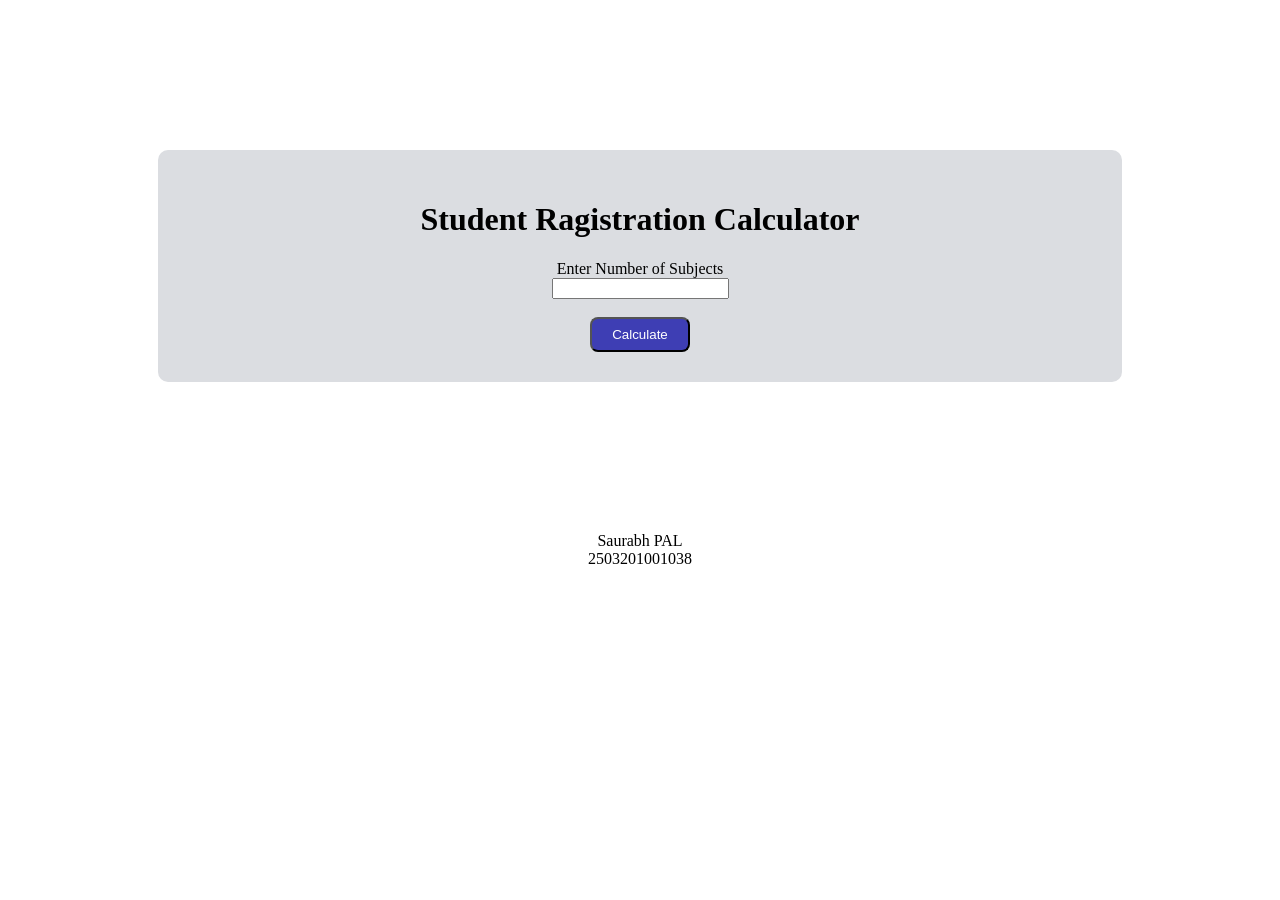
<file: exp4.html>
<!DOCTYPE html>
<html lang="en">
<head>
<meta charset="UTF-8">
<meta name="viewport" content="width=device-width, initial-scale=1.0">
<title>EXPERIMENT-4</title>
<link rel="stylesheet" href="exp4.css">
</head>
<body>
<div class="container">
<h1>Student Ragistration Calculator</h1>
<label for="subjects">
Enter Number of Subjects
</label><br>
<input type="number" id="subjects" required><br><br>
<button onclick="calculateresult()" id="calculate" class="button">Calculate</button>
<div id="result"></div>
</div>
<script src="exp4.js"></script>
</body><p style="text-align: center;">Saurabh PAL<br> 2503201001038</p>
</html>
</file>
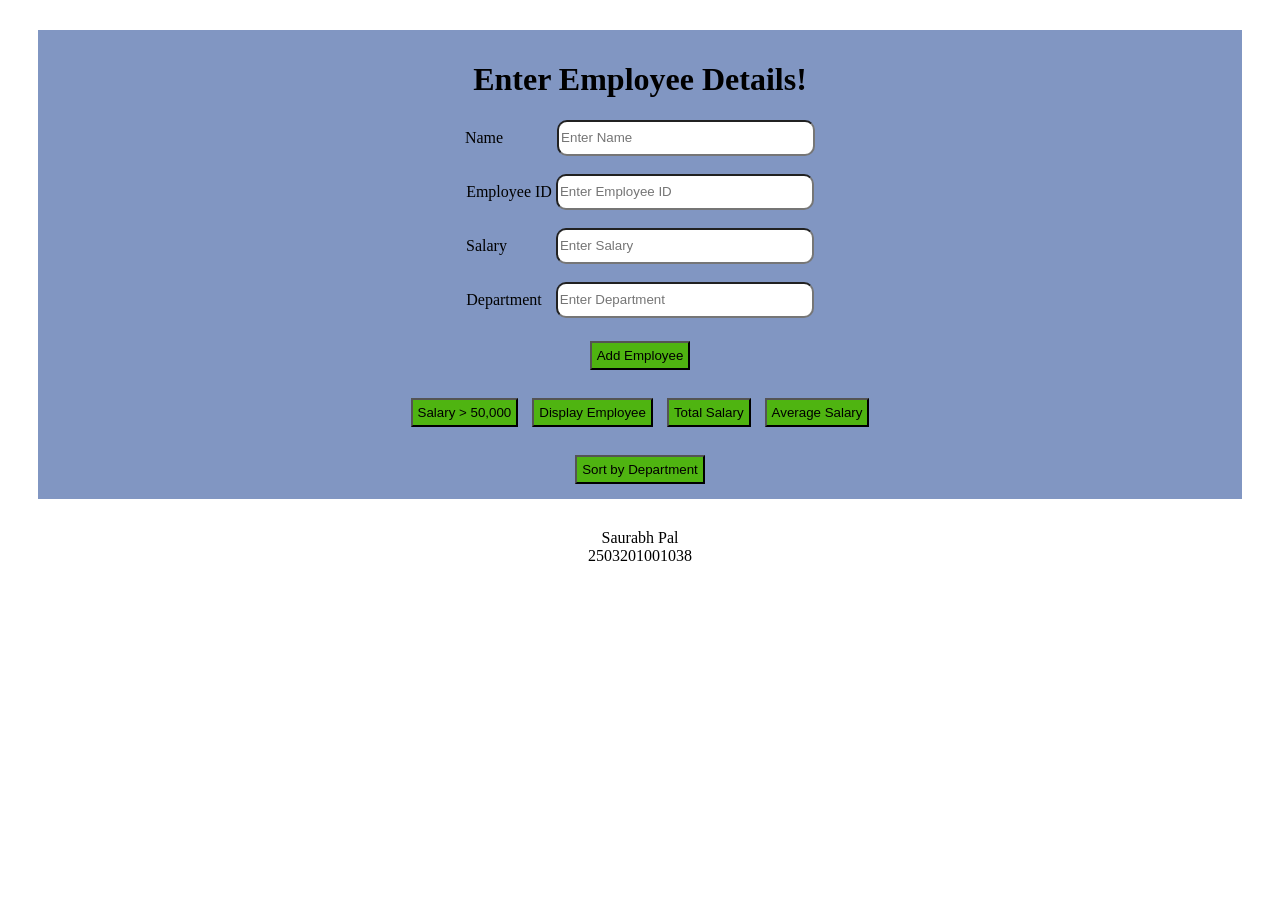
<file: exp5.html>
<!DOCTYPE html>
<html lang="en">
<head>
<meta charset="UTF-8">
<meta name="viewport" content="width=device-width, initial-scale=1.0">
<title>Experiment-5</title>
<link rel="stylesheet" href="exp5.css">
</head>
<body>
<div class="container">
<h1>Enter Employee Details!</h1>
<div class="labels">
<label for="name">Name</label>
<input type="text" id="name" placeholder="Enter Name" required><br><br>
<label for="id">Employee ID</label>
<input type="number" id="id" placeholder="Enter Employee ID" required><br><br>
<label for="salary">Salary</label>
<input type="number" id="salary" placeholder="Enter Salary" required><br><br>
<label for="department">Department</label>
<input type="text" id="department" placeholder="Enter Department" required><br><br>
</div>
<button onclick="addEmployee()" class="button">Add Employee</button> <br><br>
<button onclick="filterSalary()" class="button">Salary > 50,000</button>
<button onclick="displayEmployees()" class="button">Display Employee</button>
<button onclick="totalSalary()" class="button">Total Salary</button>
<button onclick="averageSalary()" class="button">Average Salary</button> <br><br>
<button onclick="sortByDepartment()" class="button">Sort by Department</button>
</div>
<div class="result"></div>
<script src="exp5.js"></script>
</body><p style="text-align: center;">Saurabh Pal<br>2503201001038</p>
</html>
</file>
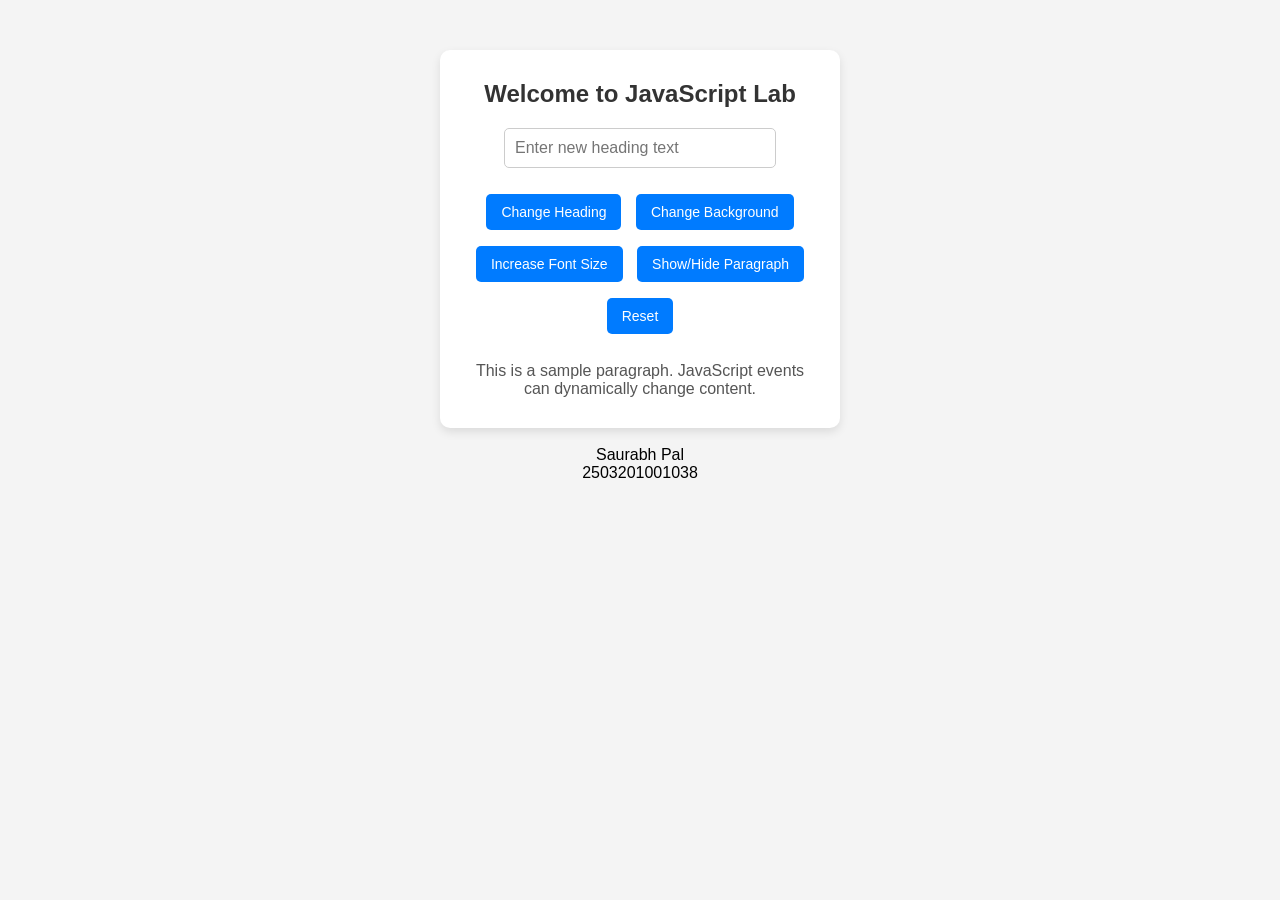
<file: exp6.html>
<!DOCTYPE html>
<html lang="en">
<head>
    <meta charset="UTF-8">
    <meta name="viewport" content="width=device-width, initial-scale=1.0">
    <title>DOM events</title>
    <link rel="stylesheet" href="exp6.css">
</head>
<body>
  
 <div class="container">
    <h2 id="mainHeading">Welcome to JavaScript Lab</h2>

    <input type="text" id="userInput" placeholder="Enter new heading text">

    <br><br>

    <button id="changeTextBtn">Change Heading</button>
    <button id="bgColorBtn">Change Background</button>
    <button id="fontSizeBtn">Increase Font Size</button>
    <button id="toggleBtn">Show/Hide Paragraph</button>
    <button id="resetBtn">Reset</button>

    <p id="paragraph">
        This is a sample paragraph. JavaScript events can dynamically change content.
    </p>
</div>

    <script src="exp6.js"></script><br>
    <p style="text align:center;">Saurabh Pal<br>2503201001038</p>

</body>
</html>
</file>
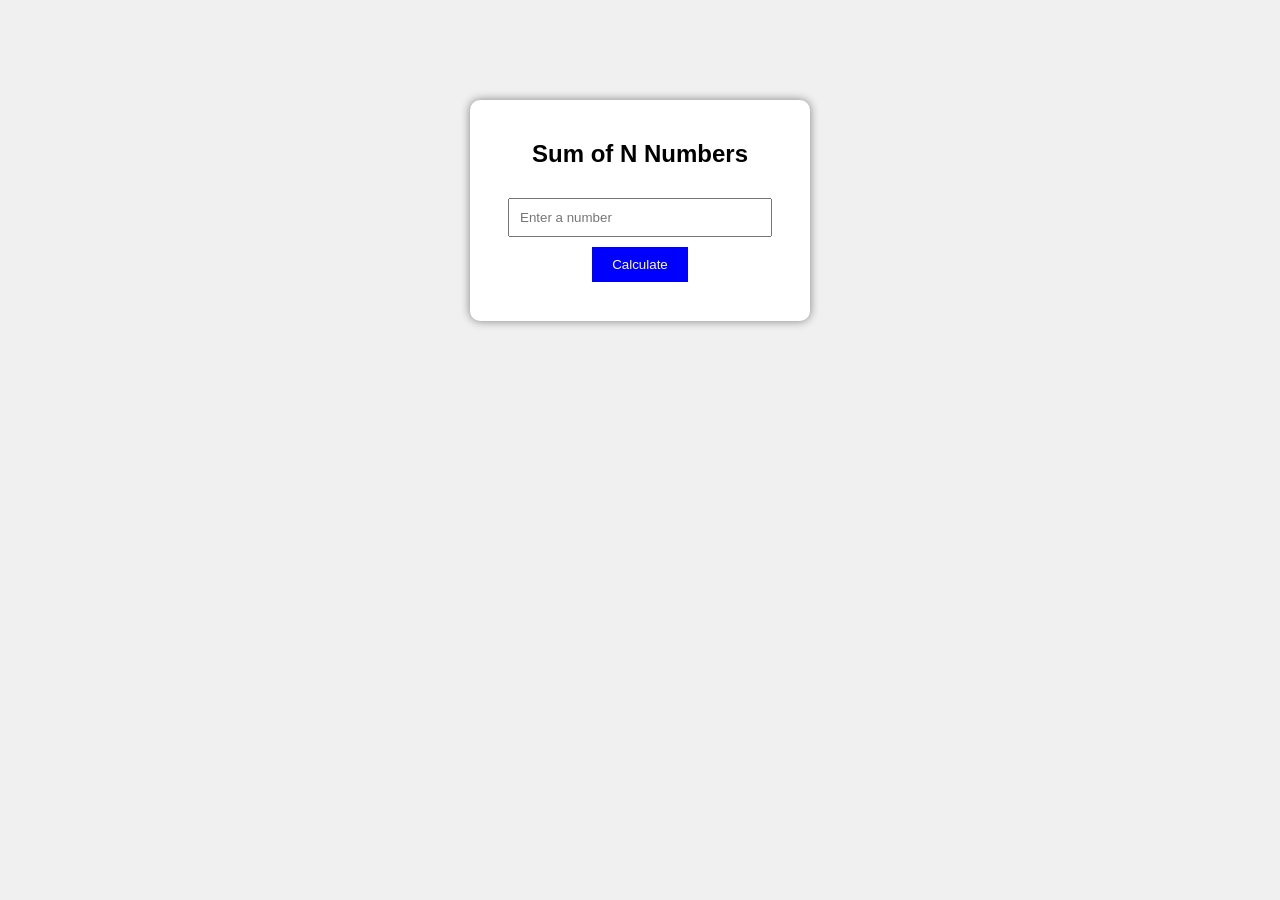
<file: labtest.html>
<!DOCTYPE html>
<html lang="en">
<head>
    <meta charset="UTF-8">
    <title>Sum of N Numbers</title>
    <link rel="stylesheet" href="labtest.css">
</head>
<body>

    <div class="container">
        <h2>Sum of N Numbers</h2>

        <input type="number" id="num" placeholder="Enter a number">

        <button onclick="calculateSum()">Calculate</button>

        <h3 id="result"></h3>
    </div>

    <script src="labtest.js"></script>
</body>
</html>
</file>
<file: exp4.css>
.container {
  background-color: rgb(219, 221, 225);
  text-align: center;
  padding: 30px;
  margin: 150px;
  display: block;
  align-items: center;
  border-radius: 10px;
}
.button {
  background-color: rgb(62, 62, 180);
  color: white;
  height: 35px;
  width: 100px;
  border-radius: 8px;
}
.button:hover {
  background-color: red;
}
</file>
<file: exp5.css>
.container{
text-align: center;
display: block;
background-color: rgb(129, 150, 194);
margin: 30px;
padding: 10px;
}
.button{
padding: 5px;
margin: 5px;
background-color: rgb(79, 180, 17);
}
#name{
height: 30px;
width: 250px;
border-radius: 10px;
margin-left: 50px;
}
#id{
height: 30px;
width: 250px;
border-radius: 10px;
}
#salary{
height: 30px;
width: 250px;
border-radius: 10px;
margin-left: 45px;
}
#department{
height: 30px;
width: 250px;
border-radius: 10px;
margin-left: 10px;
}
.button:hover{
background-color:rgb(215, 21, 21) ;
}
</file>
<file: exp6.css>
/* Reset some default styles */
* {
    margin: 0;
    padding: 0;
    box-sizing: border-box;
}

/* Body styling */
body {
    font-family: Arial, sans-serif;
    background-color: #f4f4f4;
    text-align: center;
    padding: 50px;
}

/* Container styling */
.container {
    background-color: #ffffff;
    padding: 30px;
    border-radius: 10px;
    width: 400px;
    margin: auto;
    box-shadow: 0 4px 10px rgba(0, 0, 0, 0.1);
}

/* Heading */
#mainHeading {
    margin-bottom: 20px;
    color: #333;
}

/* Input box */
#userInput {
    width: 80%;
    padding: 10px;
    border: 1px solid #ccc;
    border-radius: 5px;
    font-size: 16px;
}

/* Buttons */
button {
    margin: 8px 5px;
    padding: 10px 15px;
    border: none;
    border-radius: 5px;
    background-color: #007BFF;
    color: white;
    font-size: 14px;
    cursor: pointer;
    transition: 0.3s;
}

/* Button hover effect */
button:hover {
    background-color: #0056b3;
}

/* Paragraph */
#paragraph {
    margin-top: 20px;
    color: #555;
    font-size: 16px;
}
</file>
<file: labtest.css>
body {
    font-family: Arial, sans-serif;
    background-color: #f0f0f0;
    text-align: center;
}

.container {
    background: white;
    padding: 20px;
    margin: 100px auto;
    width: 300px;
    border-radius: 10px;
    box-shadow: 0px 0px 10px gray;
}

input {
    padding: 10px;
    width: 80%;
    margin: 10px 0;
}

button {
    padding: 10px 20px;
    background-color: blue;
    color: white;
    border: none;
    cursor: pointer;
}

button:hover {
    background-color: darkblue;
}
</file>
